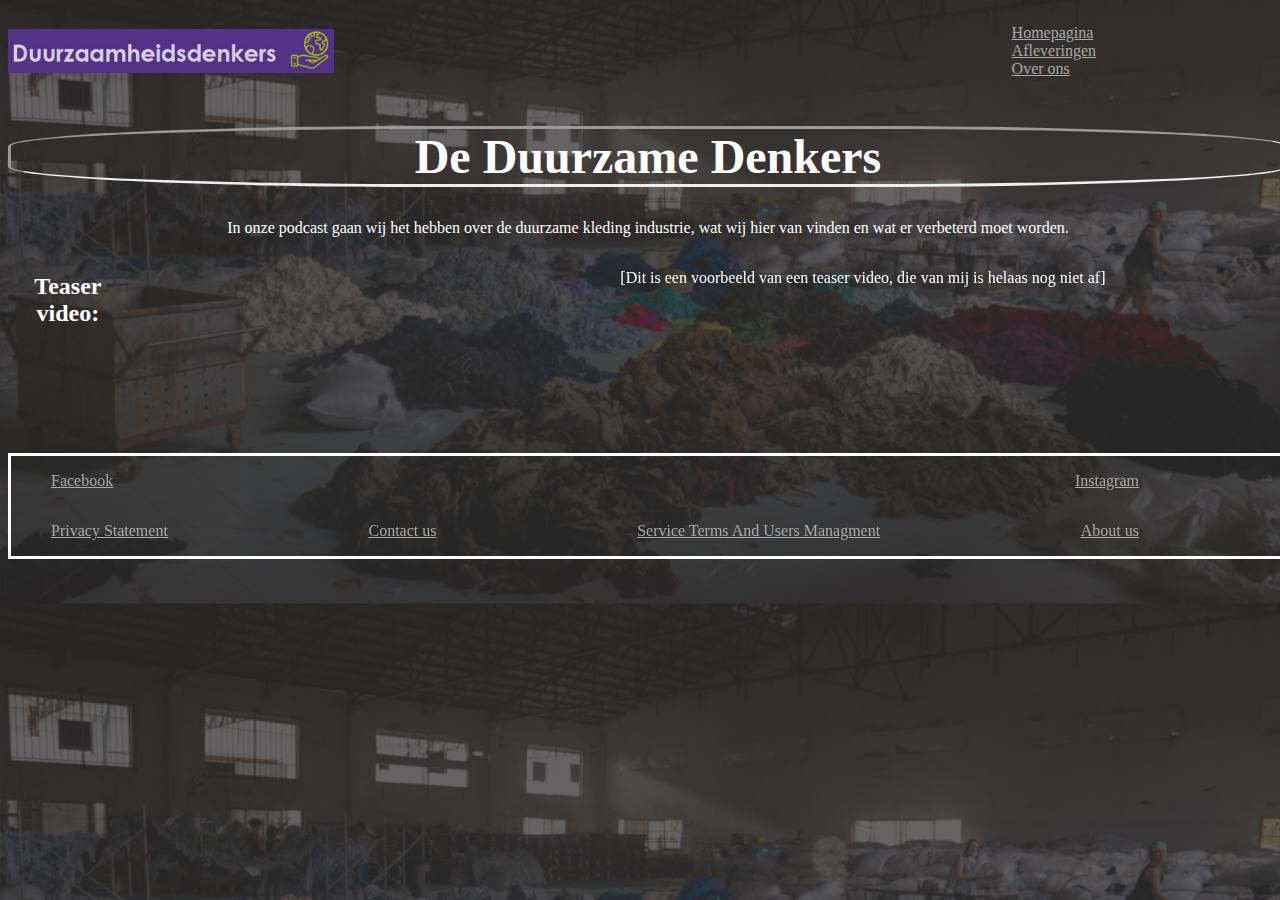
<file: index.html>
<!DOCTYPE html>
<html>

<head>
    <meta charset="UTF-8" />
    <title>De Duurzame Denkers</title>
    <link rel="stylesheet" href="style.css">
</head>

<body>
    <header>
        <nav>
            <img src="images/Scherm­afbeelding 2024-10-06 om 16.55.02.png" alt="logo">
            <ul>
                <li><a href="index.html">Homepagina</a></li>
                <li><a href="afleveringen.html">Afleveringen</a></li>
                <li><a href="overons.html">Over ons</a></li>
            </ul>
        </nav>
     </header>
     <main>
        <h1>De Duurzame Denkers</h1>
        <p>In onze podcast gaan wij het hebben over de duurzame kleding industrie, wat wij hier van vinden en wat er verbeterd moet worden.</p>
        <section>
            <h2>Teaser video:</h2>
            <iframe width="350" height="200" src="https://www.youtube.com/embed/4Gg4tzI03vw?si=sm7upFzKq0ah9cbi" title="YouTube video player" frameborder="0" allow="accelerometer; autoplay; clipboard-write; encrypted-media; gyroscope; picture-in-picture; web-share" referrerpolicy="strict-origin-when-cross-origin" allowfullscreen></iframe>
            <p>&lbrack;Dit is een voorbeeld van een teaser video, die van mij is helaas nog niet af&rbrack;</p>
        </section>
    </main>
    <footer>
        <ul>
            <li><a href="#">Facebook</a></li>
            <li><a href="#">Instagram</a></li>
        </ul>
        <ul>
            <li><a href="#">Privacy Statement</a></li>
            <li><a href="#">Contact us</a></li>
            <li><a href="#">Service Terms And Users Managment</a></li>
            <li><a href="overons.html">About us</a></li>
        </ul>
    </footer>
</body>

</html>
</file>
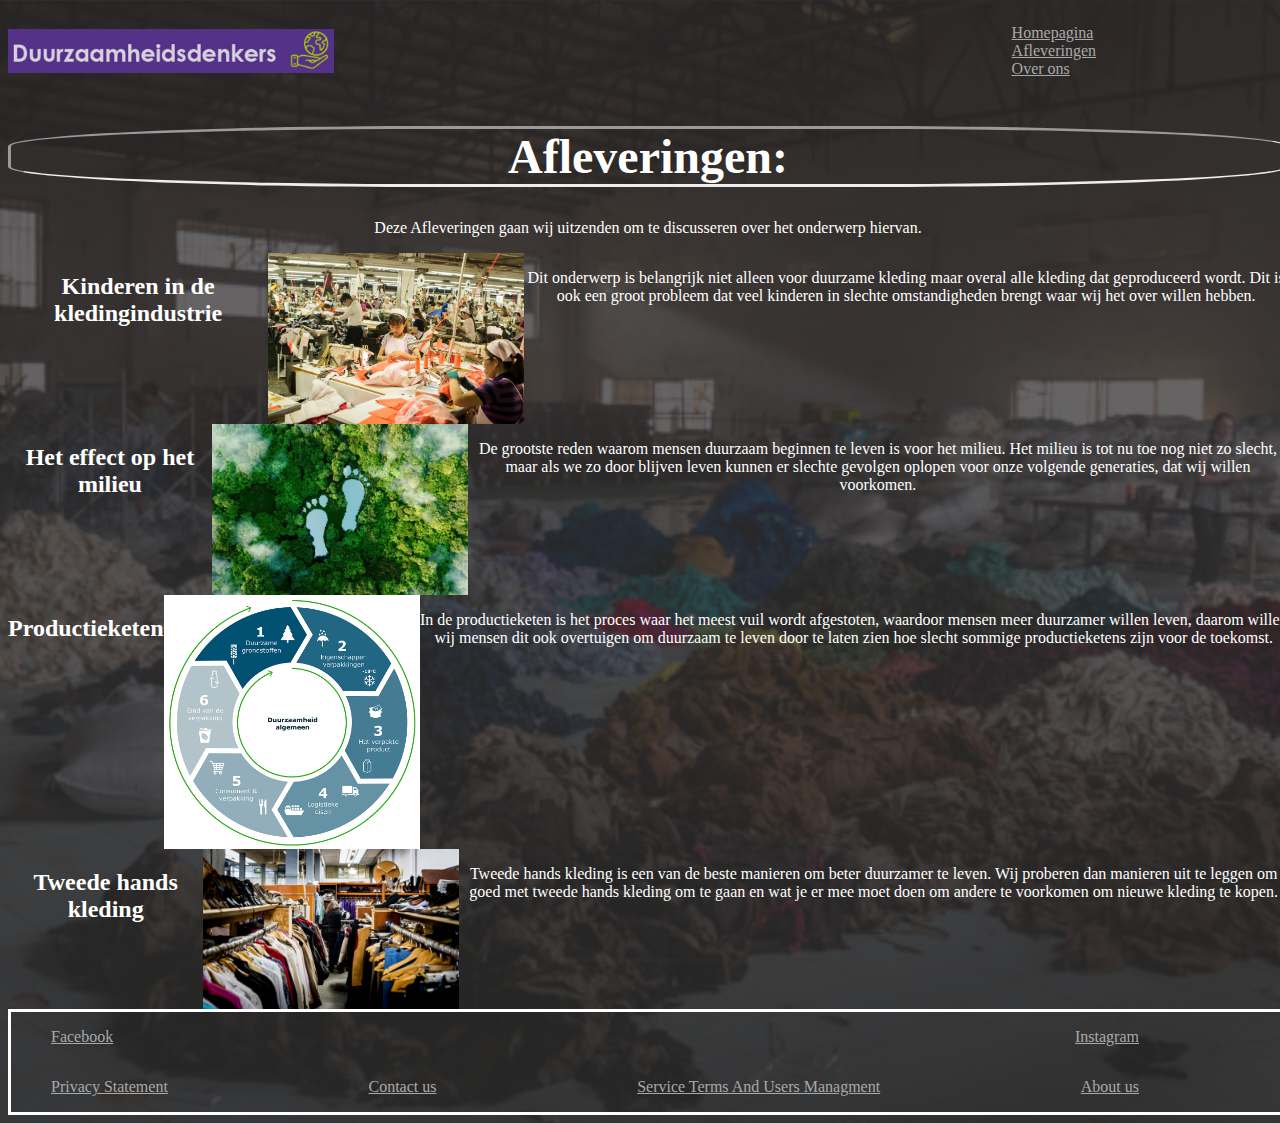
<file: afleveringen.html>
<!DOCTYPE html>
<html>

<head>
    <meta charset="UTF-8" />
    <title>De Duurzame Denkers</title>
    <link rel="stylesheet" href="style.css">
</head>

<body>
    <header>
        <nav>
            <img src="images/Scherm­afbeelding 2024-10-06 om 16.55.02.png" alt="logo">
            <ul>
                <li><a href="index.html">Homepagina</a></li>
                <li><a href="afleveringen.html">Afleveringen</a></li>
                <li><a href="overons.html">Over ons</a></li>
            </ul>
        </nav>
    </header>
    <main>
        <h1>Afleveringen:</h1>
        <p>Deze Afleveringen gaan wij uitzenden om te discusseren over het onderwerp hiervan.</p>
        <section>
            <h2>Kinderen in de kledingindustrie</h2>
            <img src="images/Vietnam_UN0215757.jpg" alt="Vietnam_UN0215757">
            <p>Dit onderwerp is belangrijk niet alleen voor duurzame kleding maar overal alle kleding dat geproduceerd wordt. Dit is ook een groot probleem dat veel kinderen in slechte omstandigheden brengt waar wij het over willen hebben.</p>
        </section>
        <section>
            <h2>Het effect op het milieu</h2>
            <img src="images/ecoras-footprint-720x480.jpg" alt="ecoras-footprint-720x480">
            <p>De grootste reden waarom mensen duurzaam beginnen te leven is voor het milieu. Het milieu is tot nu toe nog niet zo slecht, maar als we zo door blijven leven kunnen er slechte gevolgen oplopen voor onze volgende generaties, dat wij willen voorkomen.</p>
        </section>
        <section>
            <h2>Productieketen</h2>
                <img src="images/verpakkingscyclus-productieketen-wageningen.png" alt="verpakkingscyclus-productieketen-wageningen">
                <p>In de productieketen is het proces waar het meest vuil wordt afgestoten, waardoor mensen meer duurzamer willen leven, daarom willen wij mensen dit ook overtuigen om duurzaam te leven door te laten zien hoe slecht sommige productieketens zijn voor de toekomst.</p>
        </section>
        <section>
            <h2>Tweede hands kleding</h2>
                <img src="images/05Es18uvayLi4cG_IRjrTamnYOs.jpg" alt="Tweede hands kleding">
                <p>
                Tweede hands kleding
                is een van de beste manieren om beter duurzamer te leven. Wij proberen dan manieren uit te leggen om goed met tweede hands kleding om te gaan en wat je er mee moet doen om andere te voorkomen om nieuwe kleding te kopen.</p>
        </section>
    </main>
    <footer>
        <ul>
            <li><a href="#">Facebook</a></li>
            <li><a href="#">Instagram</a></li>
        </ul>
        <ul>
            <li><a href="#">Privacy Statement</a></li>
            <li><a href="#">Contact us</a></li>
            <li><a href="#">Service Terms And Users Managment</a></li>
            <li><a href="overons.html">About us</a></li>
        </ul>
    </footer>
</body>

</html>
</file>
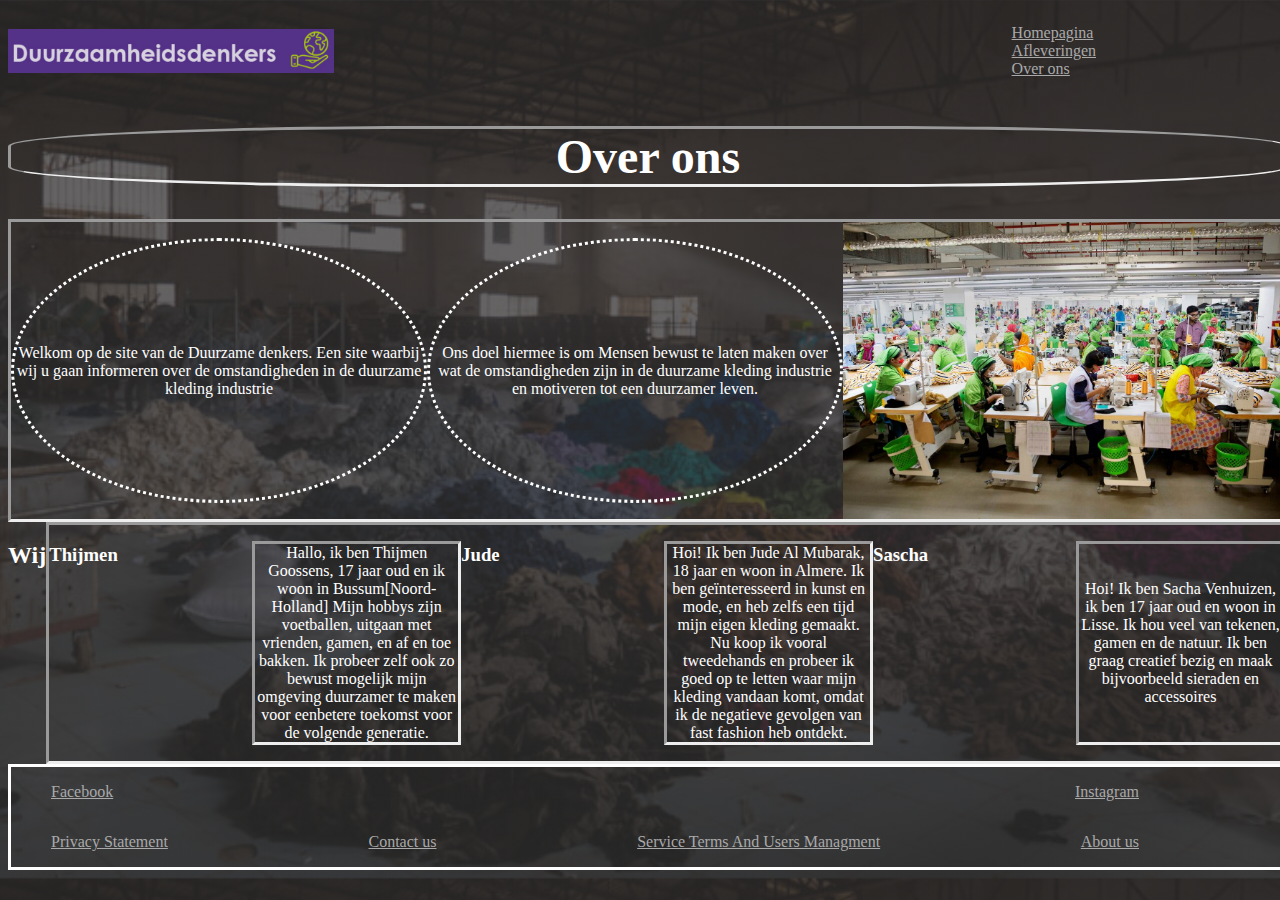
<file: overons.html>
<!DOCTYPE html>
<html>

<head>
    <meta charset="UTF-8" />
    <title>De Duurzame Denkers</title>
    <link rel="stylesheet" href="style.css">
</head>

<body>
    <header>
        <nav>
            <img src="images/Scherm­afbeelding 2024-10-06 om 16.55.02.png" alt="logo">
            <ul>
                <li><a href="index.html">Homepagina</a></li>
                <li><a href="afleveringen.html">Afleveringen</a></li>
                <li><a href="overons.html">Over ons</a></li>
            </ul>
        </nav>
    </header>
    <main>
        <h1>Over ons</h1>
        <article>
            <p>Welkom op de site van de 
                Duurzame denkers. Een site
                waarbij wij u gaan informeren
                over de omstandigheden in
                de duurzame kleding industrie</p>
            <p>
                Ons doel hiermee is om
                Mensen bewust te laten maken over wat de
                omstandigheden zijn in de duurzame kleding industrie en motiveren tot een duurzamer leven.
            </p>    
                <img src="images/better-work-bangladesh-bijgesneden.jpg" alt="better-work-bangladesh-bijgesneden">
        </article>
        <section>
            <h2>Wij</h2>
            <article>
                <h3>Thijmen</h3>
                <p>Hallo, ik ben Thijmen Goossens, 17 jaar oud en ik woon in Bussum&lbrack;Noord-Holland&rbrack; Mijn hobbys zijn voetballen, uitgaan met vrienden, gamen, en af en toe bakken. Ik probeer zelf ook zo bewust mogelijk mijn omgeving duurzamer te maken voor eenbetere toekomst voor de volgende generatie.
                </p>
                <h3>Jude</h3>
                <p>Hoi! Ik ben Jude Al Mubarak, 18 jaar en woon in Almere. Ik ben geïnteresseerd in kunst en mode, en heb zelfs een tijd mijn eigen kleding gemaakt. Nu koop ik vooral tweedehands en probeer ik goed op te letten waar mijn kleding vandaan komt, omdat ik de negatieve gevolgen van fast fashion heb ontdekt.</p>
                <H3>Sascha</H3>
                <p>
                Hoi! Ik ben Sacha Venhuizen, ik ben 17 jaar oud en woon in Lisse. Ik hou veel van tekenen, gamen en de natuur. Ik ben graag creatief bezig en maak bijvoorbeeld sieraden en accessoires</p>
            </article>
        </section>
    </main>
    <footer>
        <ul>
            <li><a href="#">Facebook</a></li>
            <li><a href="#">Instagram</a></li>
        </ul>
        <ul>
            <li><a href="#">Privacy Statement</a></li>
            <li><a href="#">Contact us</a></li>
            <li><a href="#">Service Terms And Users Managment</a></li>
            <li><a href="overons.html">About us</a></li>
        </ul>
    </footer>
</body>

</html>
</file>
<file: style.css>
body{
    width: 100%;
    background-image: linear-gradient(rgba(50, 47, 47, 0.75),rgba(50, 49, 49, 0.75)),url(images/fast-fashion-milieu-problemen.jpg);
    background-size: cover;
    background-position: center;
}
nav{
    width: 85%;
    display: flex;
    align-items: center;
    justify-content: space-between;
}
.logo{
    width: 15%;
}
header ul li{
    display: flex;
    justify-content: space-between;
}
nav ul li a{  
    color:darkgray;
    transition:all 0.5s ease;
}
header a:hover{
    color:white;
    transform:scale(2);
}
main{
    width: 100%;
    text-align: center;
    color: white;
}
main h1{
    font-size: 3em;
    border-style:inset;
    border-radius: 33%;
}
section{
    width: 100%;
    display: flex;
    justify-content:space-between;
}
section p{
    width: 75%;
    text-align: center;
}
iframe:hover{
    animation-name: Groter;
    animation-duration: 2s;
    animation-delay: 1s;
}
@keyframes Groter {
    0%{
        opacity: 0.1;
        transform: scaleY(1);
    }
    50%{
        opacity: 0.7;
        transform: scaleY(1.2);
    }
    100%{
        opacity: 1;
        transform: scaleY(1);
    }
}
header img{
    width: 30%;
}
footer{
    width: 100%;
    background-color: linear-gradient(rgba(0,0,0,0.75),rgba(0,0,0,0.75)),url(images/fast-fashion-milieu-problemen.jpg);
    color: white;
    border-style: solid;
    border-color: white;
    display: flex;
    justify-content: space-between;
    flex-wrap: wrap;
}
footer ul{
    display: flex;
    justify-content: space-between;
    width: 85%;
}
footer ul li{
    display:flex;
    justify-content:space-between;
    font-size: 1em;
}
footer ul li a{
    color:darkgrey;
    transition:all 0.5s ease;
}
footer a:hover{
    color:white;
}
article{
    width: 100%;
    display: flex;
    justify-content: space-between;
    border-style: inset;
}
article p{
    width: 100%;
    display: flex;
    align-items: center;
    justify-content: center;
    border-style: dotted;
    border-radius: 50%;
}
section article p{
    border-style: inset;
    border-radius: 0%   ;
}
article img{
    width: 35%;
    height: 50%;
}
section img{
    width: 20%;
}
article h2{
    width: 10%;
}
article h3{
    width: 100%;
}
section h3{
    display: flex;
    justify-content: space-between;
}
</file>
